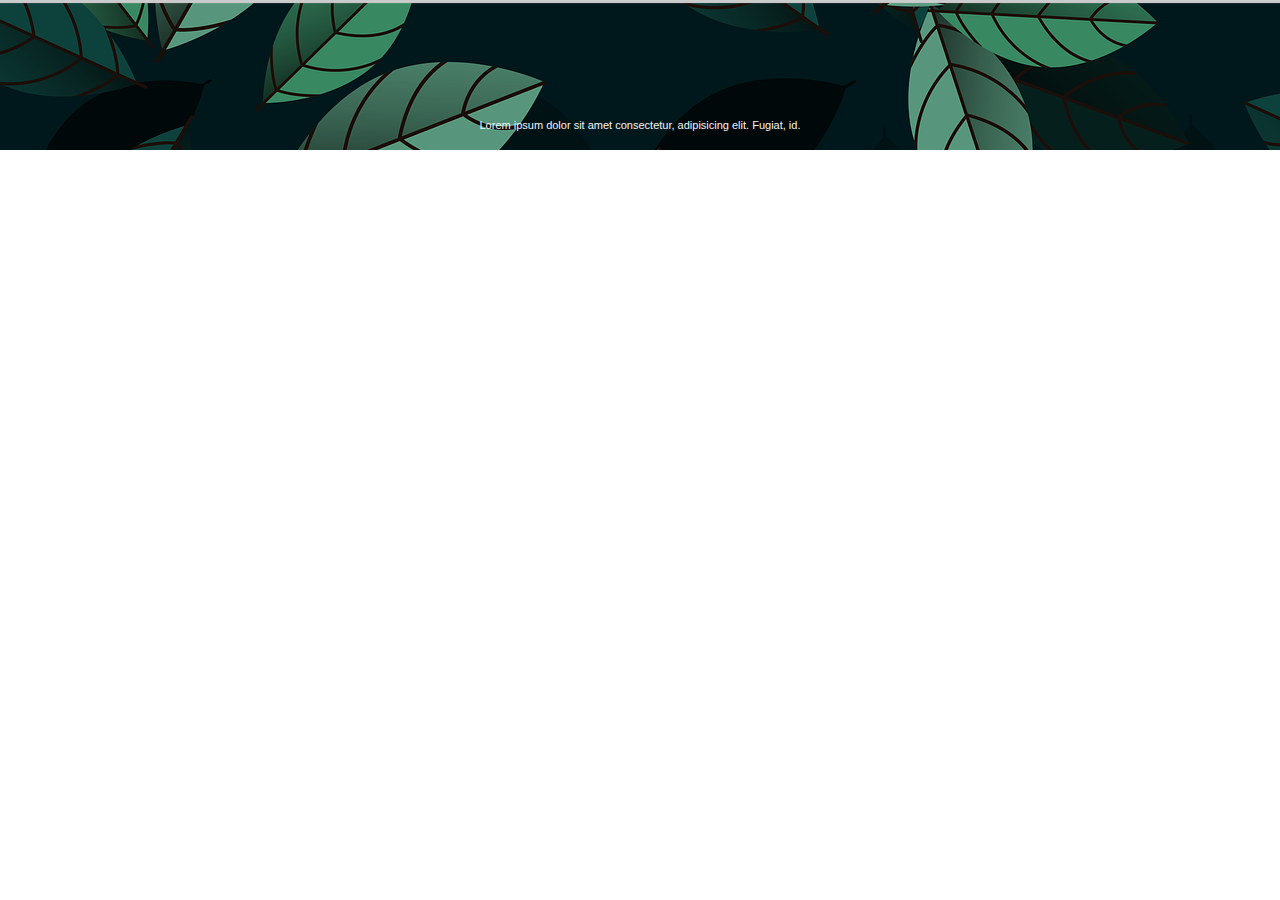
<file: html/footer.html>
<!DOCTYPE html>
<html>
<head>
    <link rel="stylesheet" href="../css/style.css">
</head>
<body>
    <footer>
        <div class="footer-img">
            <div class="footer-text">
                <p class="footer-socialmedia color-whitesmoke">
                <span>
                    <a href="" class="facebook-icon color-whitesmoke"><i class="fab fa-facebook-square "></i></a>
                    <a href="" class="twitter-icon color-whitesmoke"><i class="fab fa-twitter-square "></i></a>
                    <a href="" class="instagram-icon color-whitesmoke"><i class="fab fa-instagram-square "></i></a>
                </span>
                </p>
                <p class="footer-copyrights">Lorem ipsum dolor sit amet consectetur, adipisicing elit. Fugiat, id.</p>
            </div>
            <div class="footer-bg"></div>
        </div>
    </footer>
</body>
</html>
</file>
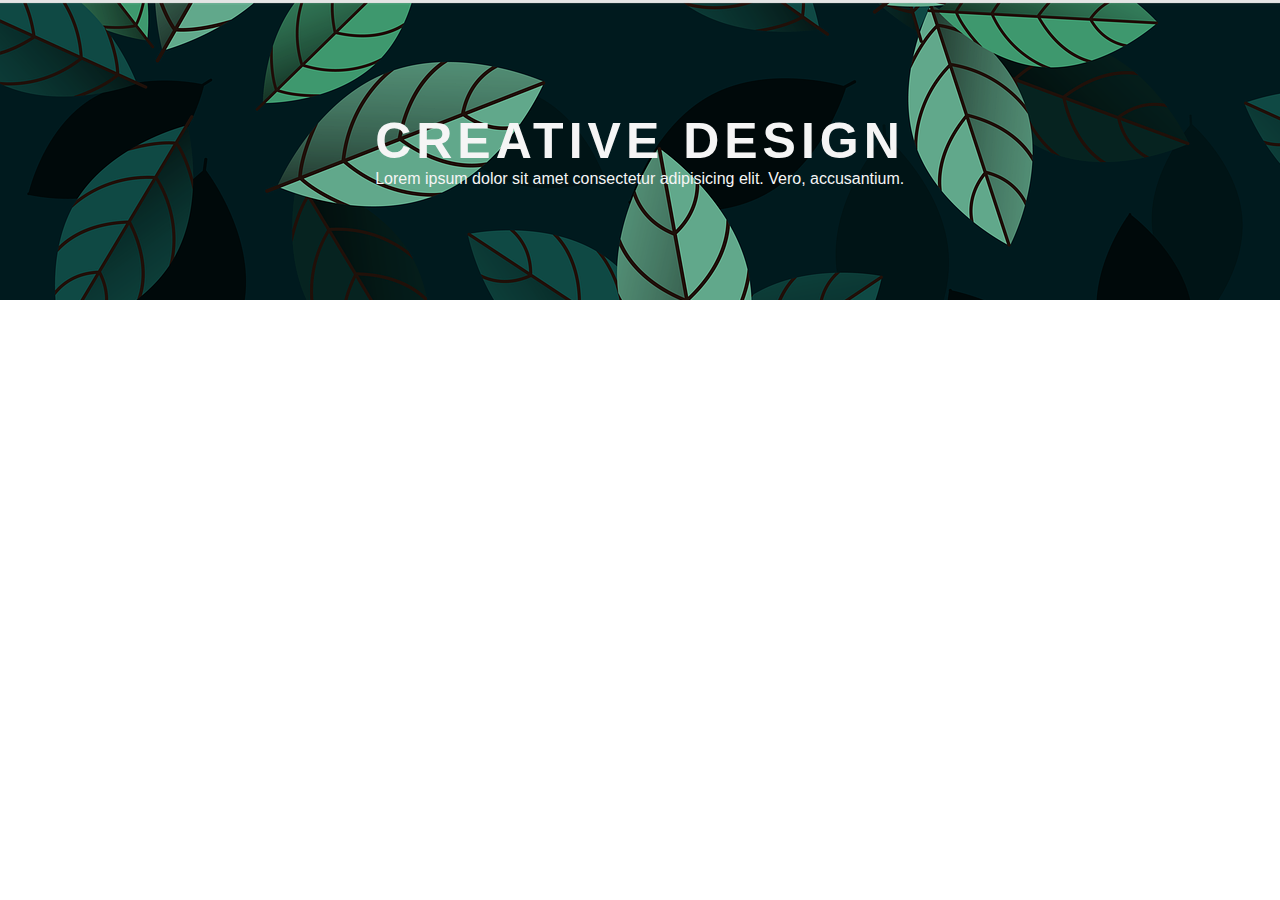
<file: html/header.html>
<!DOCTYPE html>
<html>
<head>
    <link rel="stylesheet" href="../css/style.css">
</head>
<body>
    <header>
        <div class="header-img">
            <div class="header-text color-whitesmoke">
                <h1>Creative Design</h1>
                <p>Lorem ipsum dolor sit amet consectetur adipisicing elit. Vero, accusantium.</p>
            </div>
            <div class="header-bg"></div>
        </div>
    </header>
</body>
</html>
</file>
<file: css/style.css>
* {
    box-sizing: border-box;
    margin: 0;
    padding: 0;
}

html, body {
    height: 100%;
}

body {
    font-family: 'Montserrat', sans-serif;
}

.color-whitesmoke {
    color: whitesmoke;
}

/* HEADER */

header .header-img {
    position: relative;
    height: 300px;
    background-image: url('../img/leaves.png');
    background-repeat: no-repeat;
}

header .header-text {
    position: absolute;
    top: 50%;
    left: 50%;
    transform: translate(-50%, -50%);
    text-align: justify;
    z-index: 1;
}

header .header-text h1 {
    text-transform: uppercase;
    letter-spacing: 5px;
    font-size: 50px;
}

.header-bg {
    width: 100%;
    height: 100%;
    background-color: rgba(0, 0, 0, 0.1);
}

/* NAVIGATION */

.nav {
    height: 50px;
    background-color: rgb(54, 54, 54);
    text-align: center;
    font-size: 0;
}

.nav li {
    display: inline-block;
    line-height: 50px;
    font-size: 16px;
    }

.nav li a {
    padding: 0 75px;
    transition: color 0.3s;
    text-decoration: none;
    text-transform: uppercase;
    color: #fff;
    font-weight: 700;
    letter-spacing: 2px;
}

.nav li a:hover {
    color:rgb(176, 221, 159);
}

/* MAIN */

main {
    min-height: 44.3%;
    width: 60%;
    margin: 20px auto;
}

.about-us-h2 {
    margin-bottom: 20px;
    font-size: 25px;
    text-transform: uppercase;
    text-align: center;
    color: rgb(54, 54, 54)
}

.about-us-text {
    position: absolute;
    top: 50%;
    left: 50%;
    width: 75%;
    transform: translate(-50%, -50%);
    z-index: 1;
}

.about-us-text h3 {
    margin-bottom: 5px;
    text-align: center;
    text-transform: uppercase;
    font-size: 40px;
}

.about-us-text p {
    font-size: 16px;
}

main section {
    margin-bottom: 20px;
}

main .img-settings{
    position: relative;
    height: 600px;
    border-top-left-radius: 50px;
    border-bottom-right-radius: 50px;
    background-repeat: no-repeat;
    background-size: 1150px;
}

main .about-us-first-section {
    background-image: url(../img/desktop2.jfif);
    background-position: center 40%;
}

main .about-us-second-section {
    background-image: url(../img/smart-home.jfif);
    background-position: center bottom;
}

main .about-us-third-section {
    background-image: url(../img/The\ Golden\ plant.jfif);
    background-position: center 55%;
}

main .about-us-bg {
    position: absolute;
    height: 25%;
    width: 100%;
    top: 50%;
    transform: translateY(-50%);
    background-color: rgba(0, 0, 0, 0.4);
}

/* FOOTER */

footer .footer-img {
    position: relative;
    height: 150px;
    background-image: url('../img/leaves.png');
    background-repeat: no-repeat;
    color: whitesmoke;
    text-align: center;
}

.footer-bg {
    position: absolute;
    width: 100%;
    height: 100%; 
    background-color: rgba(0, 0, 0, 0.2);
}

.footer-text {
    position: absolute;
    top: 50%;
    left: 50%;
    transform: translate(-50%, -50%);
    z-index: 1;
}

footer p {
    padding-top: 10px;
}

footer p span {
    line-height: 80px;
    font-size: 80px;
    text-decoration: none;
    transition: color 0.3s;
}

footer p span a {
    padding: 0 60px;
    text-decoration: none;
    transition: color .3s;
}

footer p.footer-copyrights {
    font-size: 11px;
}

.facebook-icon:hover {
    color: #4267B2; 
}

.twitter-icon:hover {
    color: #1DA1F2;
}

.instagram-icon:hover {
    color: #C13584;
}
</file>
